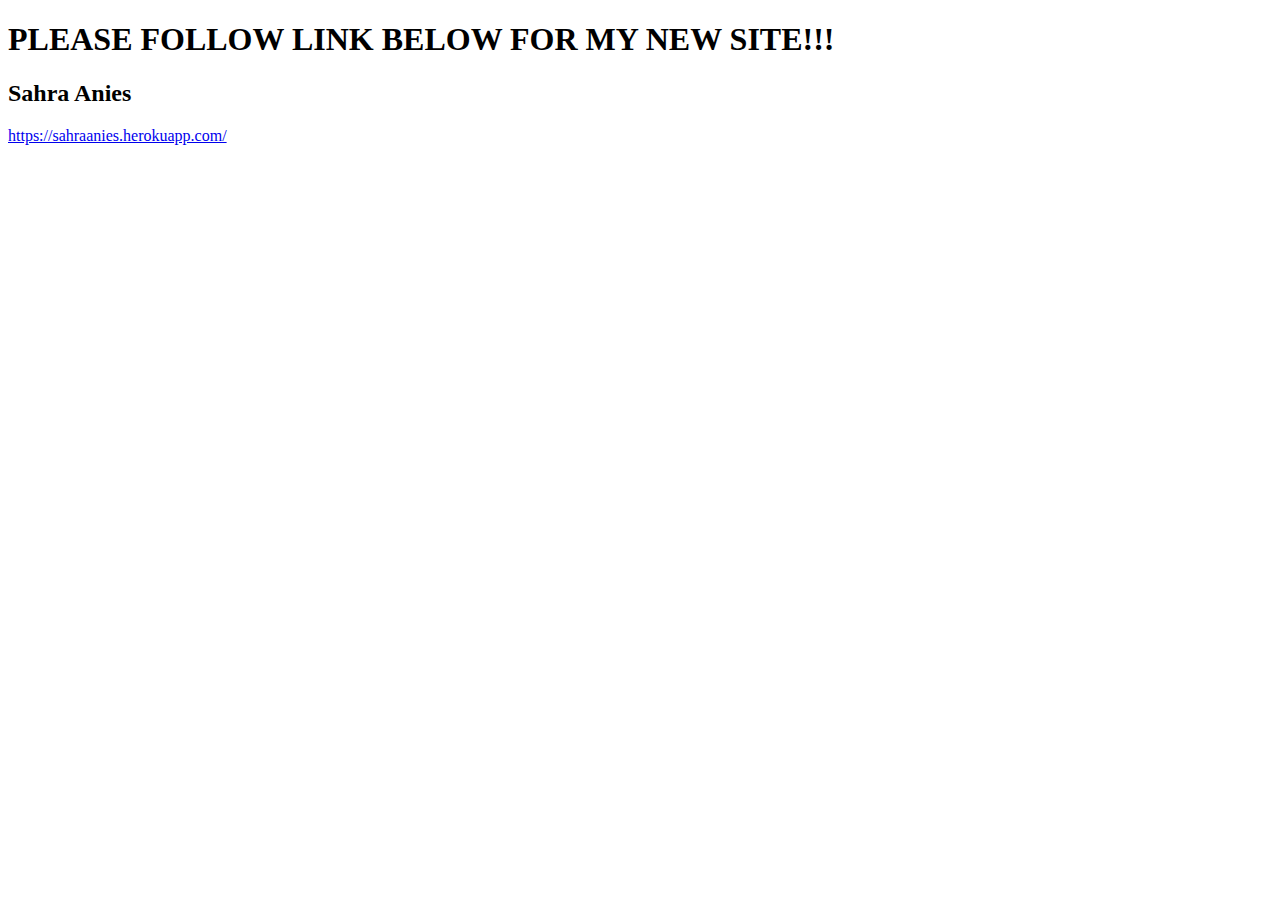
<file: index.html>
<!DOCTYPE html>
<html lang="en">
<head>
  <meta charset="UTF-8">
  <meta name="viewport" content="width=device-width, initial-scale=1.0">
  <meta http-equiv="X-UA-Compatible" content="ie=edge">
  <title>Document</title>
</head>
<body>
  <h1>PLEASE FOLLOW LINK BELOW FOR MY NEW SITE!!!</h1>
  <h2>Sahra Anies</h2>
  <a href="https://sahraanies.herokuapp.com/">https://sahraanies.herokuapp.com/</a>
</body>
</html>
</file>
